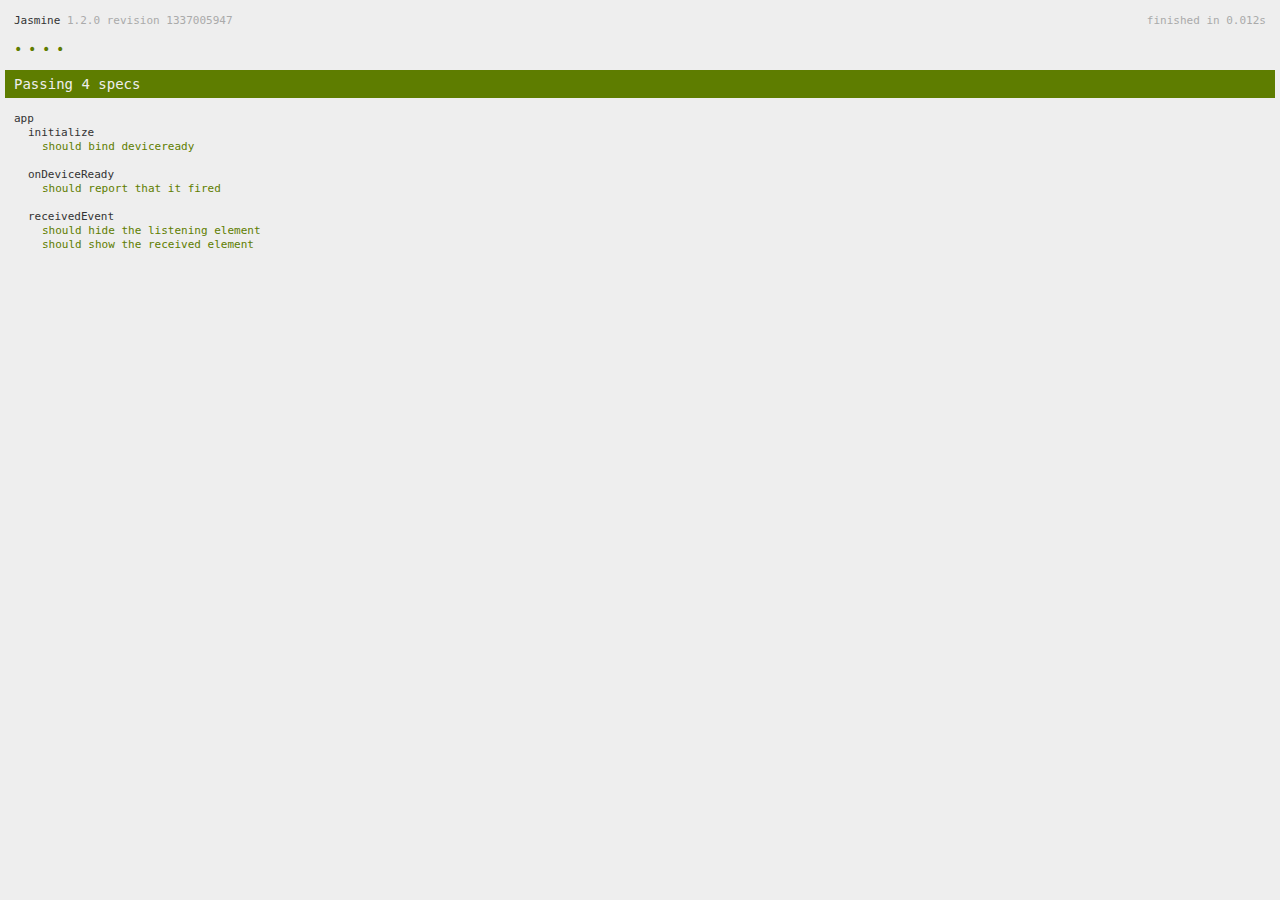
<file: eve-photo/www/spec.html>
<!DOCTYPE html>
<!--
    Licensed to the Apache Software Foundation (ASF) under one
    or more contributor license agreements.  See the NOTICE file
    distributed with this work for additional information
    regarding copyright ownership.  The ASF licenses this file
    to you under the Apache License, Version 2.0 (the
    "License"); you may not use this file except in compliance
    with the License.  You may obtain a copy of the License at

    http://www.apache.org/licenses/LICENSE-2.0

    Unless required by applicable law or agreed to in writing,
    software distributed under the License is distributed on an
    "AS IS" BASIS, WITHOUT WARRANTIES OR CONDITIONS OF ANY
     KIND, either express or implied.  See the License for the
    specific language governing permissions and limitations
    under the License.
-->
<html>
    <head>
        <title>Jasmine Spec Runner</title>

        <!-- jasmine source -->
        <link rel="shortcut icon" type="image/png" href="spec/lib/jasmine-1.2.0/jasmine_favicon.png">
        <link rel="stylesheet" type="text/css" href="spec/lib/jasmine-1.2.0/jasmine.css">
        <script type="text/javascript" src="spec/lib/jasmine-1.2.0/jasmine.js"></script>
        <script type="text/javascript" src="spec/lib/jasmine-1.2.0/jasmine-html.js"></script>

        <!-- include source files here... -->
        <script type="text/javascript" src="js/index.js"></script>

        <!-- include spec files here... -->
        <script type="text/javascript" src="spec/helper.js"></script>
        <script type="text/javascript" src="spec/index.js"></script>

        <script type="text/javascript">
            (function() {
                var jasmineEnv = jasmine.getEnv();
                jasmineEnv.updateInterval = 1000;

                var htmlReporter = new jasmine.HtmlReporter();

                jasmineEnv.addReporter(htmlReporter);

                jasmineEnv.specFilter = function(spec) {
                    return htmlReporter.specFilter(spec);
                };

                var currentWindowOnload = window.onload;

                window.onload = function() {
                    if (currentWindowOnload) {
                        currentWindowOnload();
                    }
                    execJasmine();
                };

                function execJasmine() {
                    jasmineEnv.execute();
                }
            })();
        </script>
    </head>
    <body>
        <div id="stage" style="display:none;"></div>
    </body>
</html>
</file>
<file: eve-photo/www/spec/lib/jasmine-1.2.0/jasmine.css>
body { background-color: #eeeeee; padding: 0; margin: 5px; overflow-y: scroll; }

#HTMLReporter { font-size: 11px; font-family: Monaco, "Lucida Console", monospace; line-height: 14px; color: #333333; }
#HTMLReporter a { text-decoration: none; }
#HTMLReporter a:hover { text-decoration: underline; }
#HTMLReporter p, #HTMLReporter h1, #HTMLReporter h2, #HTMLReporter h3, #HTMLReporter h4, #HTMLReporter h5, #HTMLReporter h6 { margin: 0; line-height: 14px; }
#HTMLReporter .banner, #HTMLReporter .symbolSummary, #HTMLReporter .summary, #HTMLReporter .resultMessage, #HTMLReporter .specDetail .description, #HTMLReporter .alert .bar, #HTMLReporter .stackTrace { padding-left: 9px; padding-right: 9px; }
#HTMLReporter #jasmine_content { position: fixed; right: 100%; }
#HTMLReporter .version { color: #aaaaaa; }
#HTMLReporter .banner { margin-top: 14px; }
#HTMLReporter .duration { color: #aaaaaa; float: right; }
#HTMLReporter .symbolSummary { overflow: hidden; *zoom: 1; margin: 14px 0; }
#HTMLReporter .symbolSummary li { display: block; float: left; height: 7px; width: 14px; margin-bottom: 7px; font-size: 16px; }
#HTMLReporter .symbolSummary li.passed { font-size: 14px; }
#HTMLReporter .symbolSummary li.passed:before { color: #5e7d00; content: "\02022"; }
#HTMLReporter .symbolSummary li.failed { line-height: 9px; }
#HTMLReporter .symbolSummary li.failed:before { color: #b03911; content: "x"; font-weight: bold; margin-left: -1px; }
#HTMLReporter .symbolSummary li.skipped { font-size: 14px; }
#HTMLReporter .symbolSummary li.skipped:before { color: #bababa; content: "\02022"; }
#HTMLReporter .symbolSummary li.pending { line-height: 11px; }
#HTMLReporter .symbolSummary li.pending:before { color: #aaaaaa; content: "-"; }
#HTMLReporter .bar { line-height: 28px; font-size: 14px; display: block; color: #eee; }
#HTMLReporter .runningAlert { background-color: #666666; }
#HTMLReporter .skippedAlert { background-color: #aaaaaa; }
#HTMLReporter .skippedAlert:first-child { background-color: #333333; }
#HTMLReporter .skippedAlert:hover { text-decoration: none; color: white; text-decoration: underline; }
#HTMLReporter .passingAlert { background-color: #a6b779; }
#HTMLReporter .passingAlert:first-child { background-color: #5e7d00; }
#HTMLReporter .failingAlert { background-color: #cf867e; }
#HTMLReporter .failingAlert:first-child { background-color: #b03911; }
#HTMLReporter .results { margin-top: 14px; }
#HTMLReporter #details { display: none; }
#HTMLReporter .resultsMenu, #HTMLReporter .resultsMenu a { background-color: #fff; color: #333333; }
#HTMLReporter.showDetails .summaryMenuItem { font-weight: normal; text-decoration: inherit; }
#HTMLReporter.showDetails .summaryMenuItem:hover { text-decoration: underline; }
#HTMLReporter.showDetails .detailsMenuItem { font-weight: bold; text-decoration: underline; }
#HTMLReporter.showDetails .summary { display: none; }
#HTMLReporter.showDetails #details { display: block; }
#HTMLReporter .summaryMenuItem { font-weight: bold; text-decoration: underline; }
#HTMLReporter .summary { margin-top: 14px; }
#HTMLReporter .summary .suite .suite, #HTMLReporter .summary .specSummary { margin-left: 14px; }
#HTMLReporter .summary .specSummary.passed a { color: #5e7d00; }
#HTMLReporter .summary .specSummary.failed a { color: #b03911; }
#HTMLReporter .description + .suite { margin-top: 0; }
#HTMLReporter .suite { margin-top: 14px; }
#HTMLReporter .suite a { color: #333333; }
#HTMLReporter #details .specDetail { margin-bottom: 28px; }
#HTMLReporter #details .specDetail .description { display: block; color: white; background-color: #b03911; }
#HTMLReporter .resultMessage { padding-top: 14px; color: #333333; }
#HTMLReporter .resultMessage span.result { display: block; }
#HTMLReporter .stackTrace { margin: 5px 0 0 0; max-height: 224px; overflow: auto; line-height: 18px; color: #666666; border: 1px solid #ddd; background: white; white-space: pre; }

#TrivialReporter { padding: 8px 13px; position: absolute; top: 0; bottom: 0; left: 0; right: 0; overflow-y: scroll; background-color: white; font-family: "Helvetica Neue Light", "Lucida Grande", "Calibri", "Arial", sans-serif; /*.resultMessage {*/ /*white-space: pre;*/ /*}*/ }
#TrivialReporter a:visited, #TrivialReporter a { color: #303; }
#TrivialReporter a:hover, #TrivialReporter a:active { color: blue; }
#TrivialReporter .run_spec { float: right; padding-right: 5px; font-size: .8em; text-decoration: none; }
#TrivialReporter .banner { color: #303; background-color: #fef; padding: 5px; }
#TrivialReporter .logo { float: left; font-size: 1.1em; padding-left: 5px; }
#TrivialReporter .logo .version { font-size: .6em; padding-left: 1em; }
#TrivialReporter .runner.running { background-color: yellow; }
#TrivialReporter .options { text-align: right; font-size: .8em; }
#TrivialReporter .suite { border: 1px outset gray; margin: 5px 0; padding-left: 1em; }
#TrivialReporter .suite .suite { margin: 5px; }
#TrivialReporter .suite.passed { background-color: #dfd; }
#TrivialReporter .suite.failed { background-color: #fdd; }
#TrivialReporter .spec { margin: 5px; padding-left: 1em; clear: both; }
#TrivialReporter .spec.failed, #TrivialReporter .spec.passed, #TrivialReporter .spec.skipped { padding-bottom: 5px; border: 1px solid gray; }
#TrivialReporter .spec.failed { background-color: #fbb; border-color: red; }
#TrivialReporter .spec.passed { background-color: #bfb; border-color: green; }
#TrivialReporter .spec.skipped { background-color: #bbb; }
#TrivialReporter .messages { border-left: 1px dashed gray; padding-left: 1em; padding-right: 1em; }
#TrivialReporter .passed { background-color: #cfc; display: none; }
#TrivialReporter .failed { background-color: #fbb; }
#TrivialReporter .skipped { color: #777; background-color: #eee; display: none; }
#TrivialReporter .resultMessage span.result { display: block; line-height: 2em; color: black; }
#TrivialReporter .resultMessage .mismatch { color: black; }
#TrivialReporter .stackTrace { white-space: pre; font-size: .8em; margin-left: 10px; max-height: 5em; overflow: auto; border: 1px inset red; padding: 1em; background: #eef; }
#TrivialReporter .finished-at { padding-left: 1em; font-size: .6em; }
#TrivialReporter.show-passed .passed, #TrivialReporter.show-skipped .skipped { display: block; }
#TrivialReporter #jasmine_content { position: fixed; right: 100%; }
#TrivialReporter .runner { border: 1px solid gray; display: block; margin: 5px 0; padding: 2px 0 2px 10px; }
</file>
